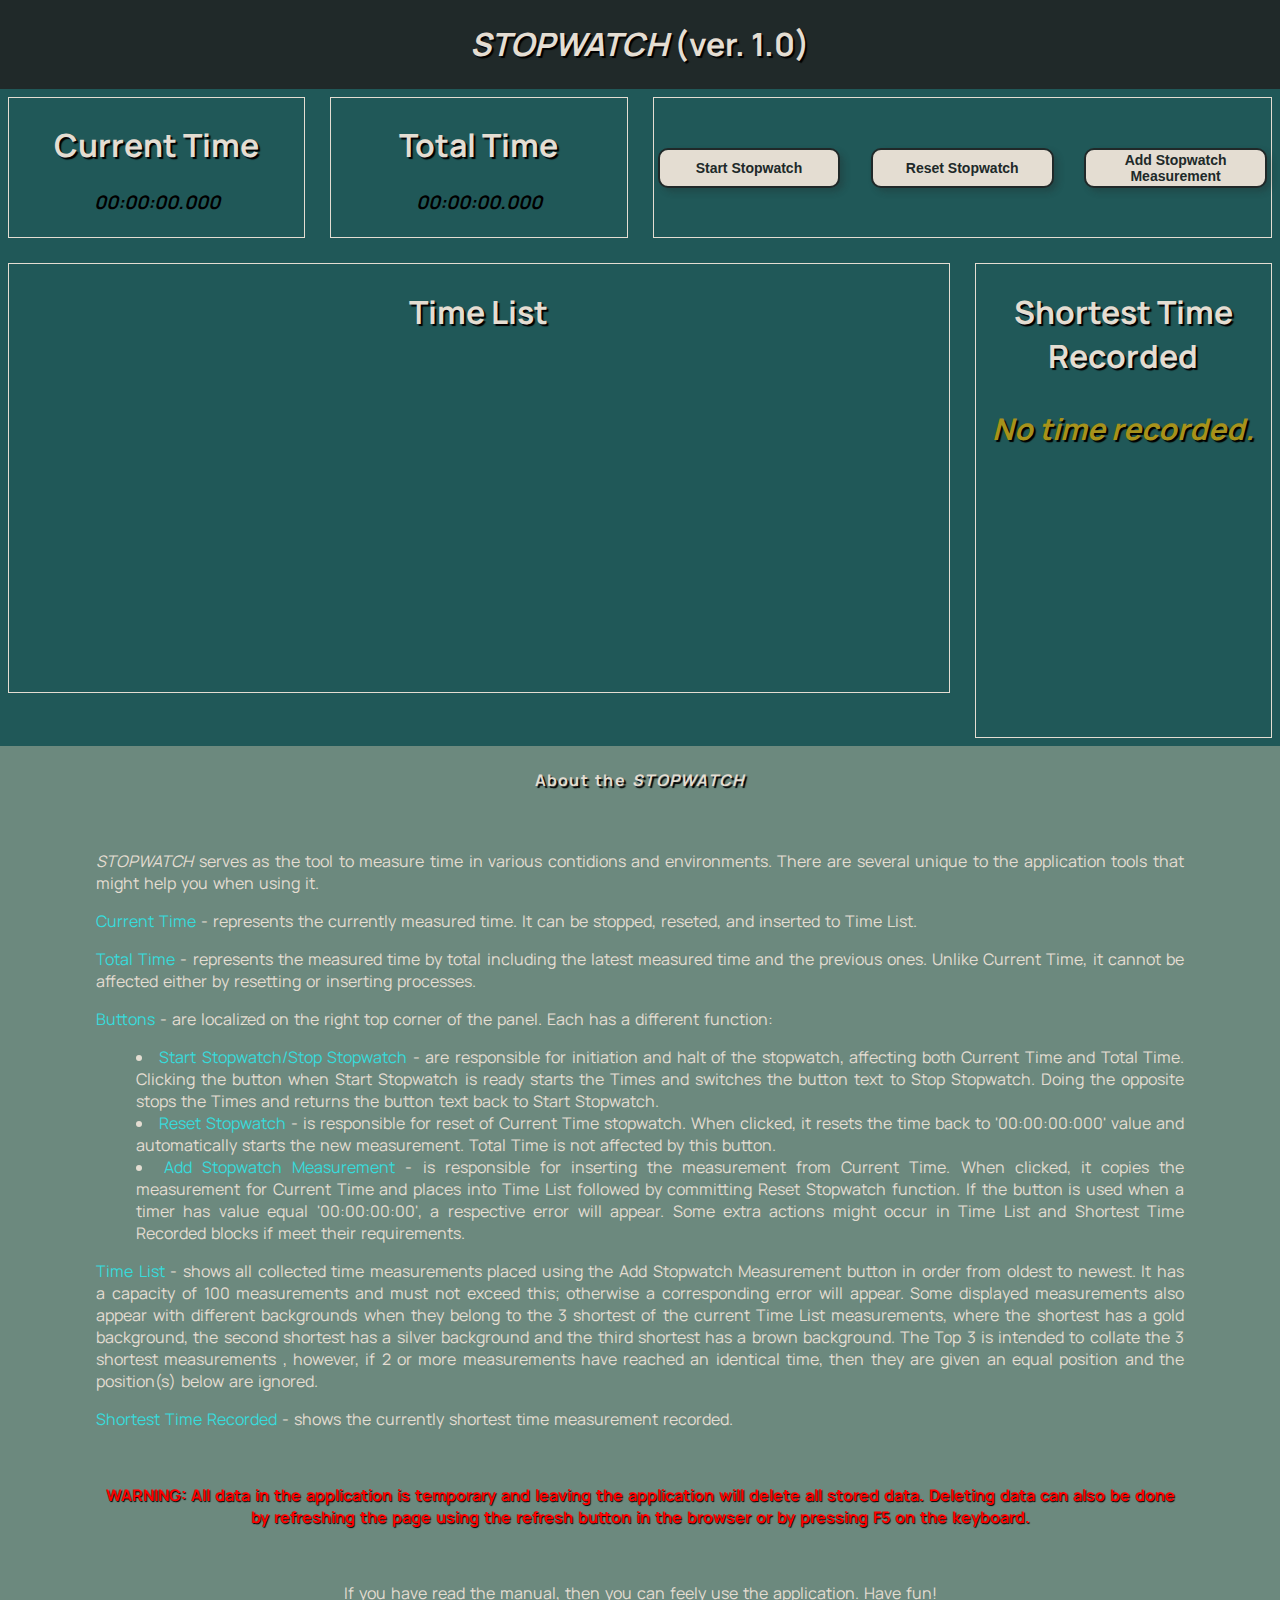
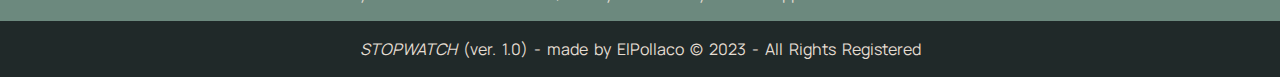
<file: JavaScript_Files/STOPWATCH/index.html>
<!DOCTYPE html>
<html lang="en">
    <head>
        <meta charset="UTF-8">
        <meta name="viewport" content="width=device-width, initial-scale=1.0">
        <title>Stopwatch</title>
        <link rel="stylesheet" href="style.css">
        <link rel="preconnect" href="https://fonts.googleapis.com">
        <link rel="preconnect" href="https://fonts.gstatic.com" crossorigin>
        <link href="https://fonts.googleapis.com/css2?family=Manrope:wght@300;400;700&display=swap" rel="stylesheet"> <!--MANROPE FONT NOTE-->
    </head>
    <body>
        <!--BOX - START-->
        <div id="box">
            <header>
                <h1><i>STOPWATCH</i> (ver. 1.0)</h1>
            </header>
            <!--CONTAINER OF TOOLS USED TO MEASURE TIME - START-->
            <section id="container">
                <div id="currentTime">
                    <h1>Current Time</h1>
                    <h3 id="stopwatchCurrent">00:00:00.000</h3>
                </div>
                <div id="totalTime">
                    <h1>Total Time</h1>
                    <h3 id="stopwatchTotal">00:00:00.000</h3>
                </div>
                <div id="buttons">
                    <button id="startStopButton">Start Stopwatch</button>
                    <button id="resetButton">Reset Stopwatch</button>
                    <button id="addMeasurementButton">Add Stopwatch Measurement</button>
                </div>
                <div id="timeListBlock">
                    <h1>Time List</h1>
                    <h3 id="error"></h3>
                    <ol id="timeList">
                        
                    </ol>
                </div>
                <div id="bestTime">
                    <h1>Shortest Time Recorded</h1>
                    <h3 id="bestRecordedTime">No time recorded.</h3>
                </div>
                <!--CONTAINER OF TOOLS USED TO MEASURE TIME - END-->
            </section>
            <!--INSTRUCTION - START-->
            <section id="desc">
                <h4>About the <i>STOPWATCH</i></h4><br>
                <p><i>STOPWATCH</i> serves as the tool to measure time in various contidions and environments. There are several unique to the application tools that might help you when using it.</p>
                <p><span class="tool">Current Time</span> - represents the currently measured time. It can be stopped, reseted, and inserted to Time List.</p>
                <p><span class="tool">Total Time</span> - represents the measured time by total including the latest measured time and the previous ones. Unlike Current Time, it cannot be affected either by resetting or inserting processes.</p>
                <p><span class="tool">Buttons</span> - are localized on the right top corner of the panel. Each has a different function:</p>
                <ul>
                    <li><span class="tool">Start Stopwatch/Stop Stopwatch</span> - are responsible for initiation and halt of the stopwatch, affecting both Current Time and Total Time. Clicking the button when Start Stopwatch is ready starts the Times and switches the button text to Stop Stopwatch. Doing the opposite stops the Times and returns the button text back to Start Stopwatch.</li>
                    <li><span class="tool">Reset Stopwatch</span> - is responsible for reset of Current Time stopwatch. When clicked, it resets the time back to '00:00:00:000' value and automatically starts the new measurement. Total Time is not affected by this button.</li>
                    <li><span class="tool">Add Stopwatch Measurement</span> - is responsible for inserting the measurement from Current Time. When clicked, it copies the measurement for Current Time and places into Time List followed by committing Reset Stopwatch function. If the button is used when a timer has value equal '00:00:00:00', a respective error will appear. Some extra actions might occur in Time List and Shortest Time Recorded blocks if meet their requirements.</li>
                </ul>
                <p><span class="tool">Time List</span> - shows all collected time measurements placed using the Add Stopwatch Measurement button in order from oldest to newest. It has a capacity of 100 measurements and must not exceed this; otherwise a corresponding error will appear. Some displayed measurements also appear with different backgrounds when they belong to the 3 shortest of the current Time List measurements, where the shortest has a gold background, the second shortest has a silver background and the third shortest has a brown background. The Top 3 is intended to collate the 3 shortest measurements , however, if 2 or more measurements have reached an identical time, then they are given an equal position and the position(s) below are ignored.</p>
                <p><span class="tool">Shortest Time Recorded</span> - shows the currently shortest time measurement recorded.</p><br>
                <p id="warning">WARNING: All data in the application is temporary and leaving the application will delete all stored data. Deleting data can also be done by refreshing the page using the refresh button in the browser or by pressing F5 on the keyboard.</p><br>
                <p style="text-align: center;">If you have read the manual, then you can feely use the application. Have fun!</p>
            </section>
            <!--INSTRUCTION - END-->
            <footer>
                <p><i>STOPWATCH</i> (ver. 1.0) - made by ElPollaco &copy; 2023 - All Rights Registered</p>
            </footer>
        </div>
        <!--BOX - END-->
    </body>
    <script src="script.js"></script>
</html>
</file>
<file: JavaScript_Files/STOPWATCH/style.css>
/* 
    THE CSS FILE FOR STOPWATCH APPLICATION
    AUTHOR: ELPOLLACO
    
    THE COMMENTS IN THE FILE DESCRIBE AND GROUP ALL STYLE STRUCTURES OF THE APPLICATION
*/

/* STRUCTURE FOR ALL ELEMENTS OF THE TIMER */
body{
    font-family: 'Manrope', sans-serif;
    background-color: rgba(46, 87, 71, 0.7);
    text-align: center;
}
/* STRUCTURE OF THE CONTAINERS NAMED AND UNNAMED */
#box{
    width: 100%;
    position: absolute;
    top: 0px;
    left: 0px;
}
#container, header, section, footer, div{
    width: auto;
    max-height: 100%;
}
header, footer{
    background-color: rgb(32, 41, 41);
    padding: 1px 0;
}
FOOTER{
    word-spacing: 3px;
}
section{
    margin: 0 auto;
}
#container{
    width: auto;
    display: grid;
    grid-template-columns: repeat(4, 1fr);
    grid-template-rows: repeat(4, 1fr);
    grid-gap: 25px;
    background-color: rgb(32, 88, 88);
    margin: auto;
    padding: 8px;
}
#container > div{
    border: 1.5px solid rgb(228, 221, 210);
    padding: 4px;
}
#desc{
    padding: 1px 0;
    width: 85%;
    text-align: justify;
    word-spacing: 2px;
}
#currentTime{
    grid-area: 1/1/2/2;
}
#totalTime{
    grid-area: 1/2/2/3;
}
#buttons{
    grid-area: 1/3/2/5;
    display: flex;
    align-items: center;
    justify-content: space-between;
}
#timeListBlock{
    grid-area: 2/1/5/4;
    max-height: 420px;
    overflow-y: auto;
}
#bestTime{
    grid-area: 2/4/5/5;
}
#bestRecordedTime{
    color: rgb(167, 146, 27);
    text-shadow: 2px 2px 1px black;
    font-size: 30px;
}

/* STRUCTURE OF THE BUTTONS COMMITING VARIOUS PROCESSES */
button{
    color: rgb(32, 41, 41);
    font-size: 14px;
    font-weight: 700;
    background-color: rgb(228, 221, 210);
    border: 2px solid rgb(32, 41, 41);
    box-shadow: 4px 4px 6px rgba(32, 41, 41, 0.3);
    width: 30%;
    height: 40px;
    border-radius: 10px;
}
button:hover{
    color: rgb(55, 219, 219);
    background-color: rgb(43, 43, 43);
    border-color: rgb(55, 219, 219);
}

/* STRUCTURE OF LISTS */
ol{
    list-style-position: inside;
    display: grid;
    grid-template-columns: repeat(7, 1fr);
    grid-template-rows: repeat(15, 1fr);
    grid-auto-flow: column;
    padding: 0;
}
ol > li{
    text-align: left;
    margin: 5px 8px;
    padding: 10px;
    font-size: 16px;
    border: 1px solid rgb(32, 41, 41);
    box-shadow: 4px 4px 6px rgba(32, 41, 41, 0.3);
    color: rgb(32, 41, 41);
    text-shadow: 1px 1px 1px black;
}
ul{
    list-style-position: inside;
    color: rgb(228, 221, 210);
}

/* STRUCTURE OF ALL OF TEXT INSIDE THE CONTAINERS */
h1, h4{
    color: rgb(228, 221, 210);
    text-shadow: 2px 2px 1px black;
}
h3{
    font-style: italic;
}
h4{
    text-align: center;
    letter-spacing: 1.25px;
}
p{
    font-weight: 400;
    color: rgb(228, 221, 210);
}
#error, #warning{
    color: red;
    font-weight: 700;
    text-shadow: 1px 1px 1px black;
}
#warning{
    text-align: center;
}
.tool{
    color: rgb(55, 219, 219);
}
</file>
